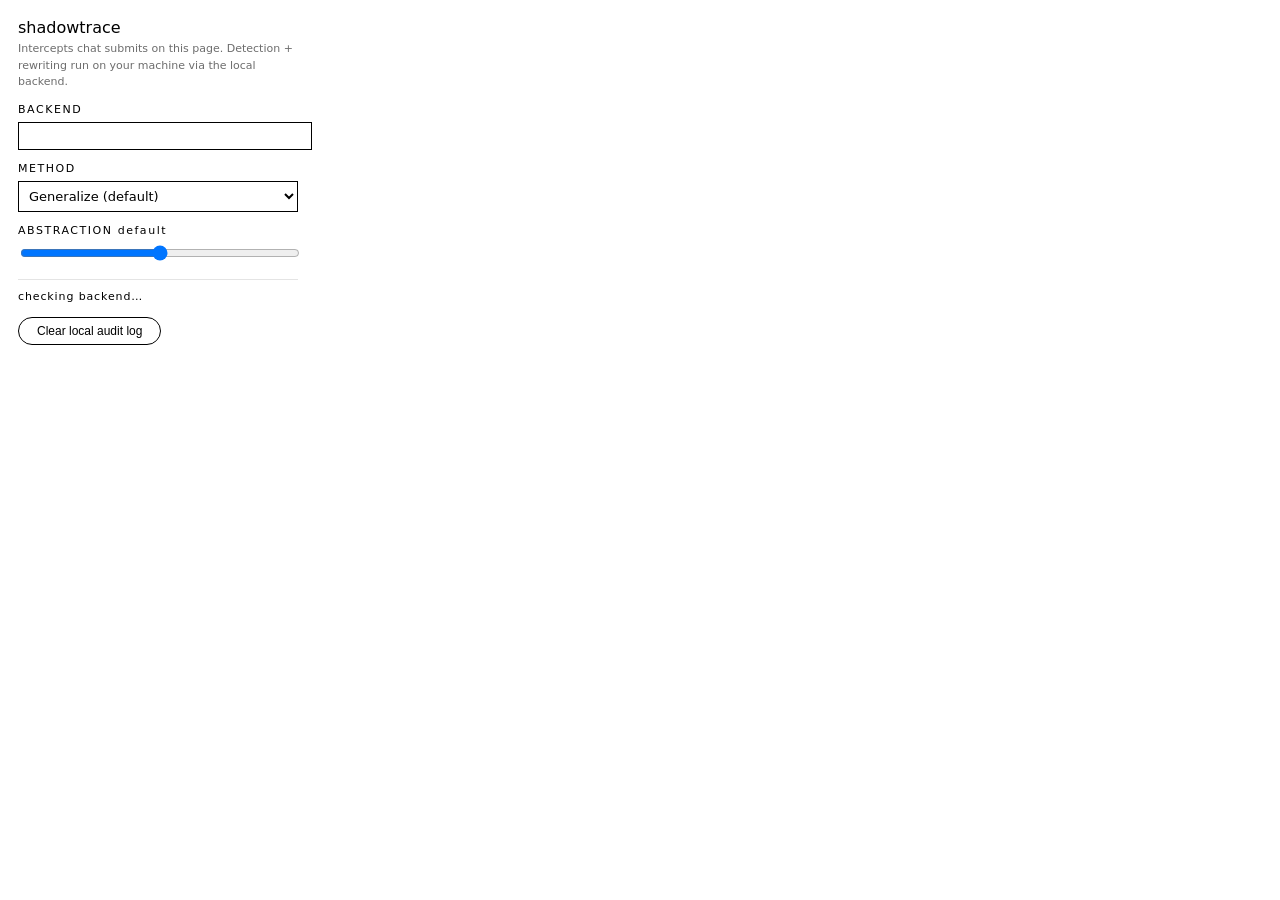
<file: extension/popup.html>
<!DOCTYPE html>
<html lang="en">
<head>
<meta charset="utf-8">
<style>
  body { width: 280px; margin: 0; padding: 18px; font-family: Inter, system-ui, sans-serif; color: #000; }
  h1 { font-size: 16px; font-weight: 400; margin: 0 0 4px; }
  p { font-size: 11px; color: #6d6d6d; line-height: 1.5; margin: 0 0 12px; }
  label { display: block; font-size: 11px; letter-spacing: 0.14em; margin: 12px 0 6px; }
  select, input[type="range"] { width: 100%; }
  select { font: inherit; font-size: 13px; padding: 6px; border: 1px solid #000; border-radius: 0; background: #fff; }
  #status { font-size: 11px; letter-spacing: 0.08em; margin-top: 14px; padding-top: 10px; border-top: 1px solid #e4e4e4; }
  #audit { font-size: 11px; color: #6d6d6d; margin-top: 6px; }
  button { font-size: 12px; border: 1px solid #000; border-radius: 75px; background: #fff; padding: 6px 18px; cursor: pointer; margin-top: 8px; }
</style>
</head>
<body>
  <h1>shadowtrace</h1>
  <p>Intercepts chat submits on this page. Detection + rewriting run on your machine via the local backend.</p>
  <label>BACKEND</label>
  <input type="text" id="backend" spellcheck="false" style="width:100%;font:inherit;font-size:12px;padding:6px;border:1px solid #000;border-radius:0;">
  <label>METHOD</label>
  <select id="method">
    <option value="generalize">Generalize (default)</option>
    <option value="redact">Redact</option>
    <option value="chain">Chain → fallback</option>
    <option value="noop">Original (passthrough)</option>
  </select>
  <label>ABSTRACTION <span id="shiftLabel">default</span></label>
  <input type="range" id="shift" min="-2" max="2" step="1" value="0">
  <div id="status">checking backend…</div>
  <div id="audit"></div>
  <button id="clearAudit">Clear local audit log</button>
  <script src="popup.js"></script>
</body>
</html>
</file>
